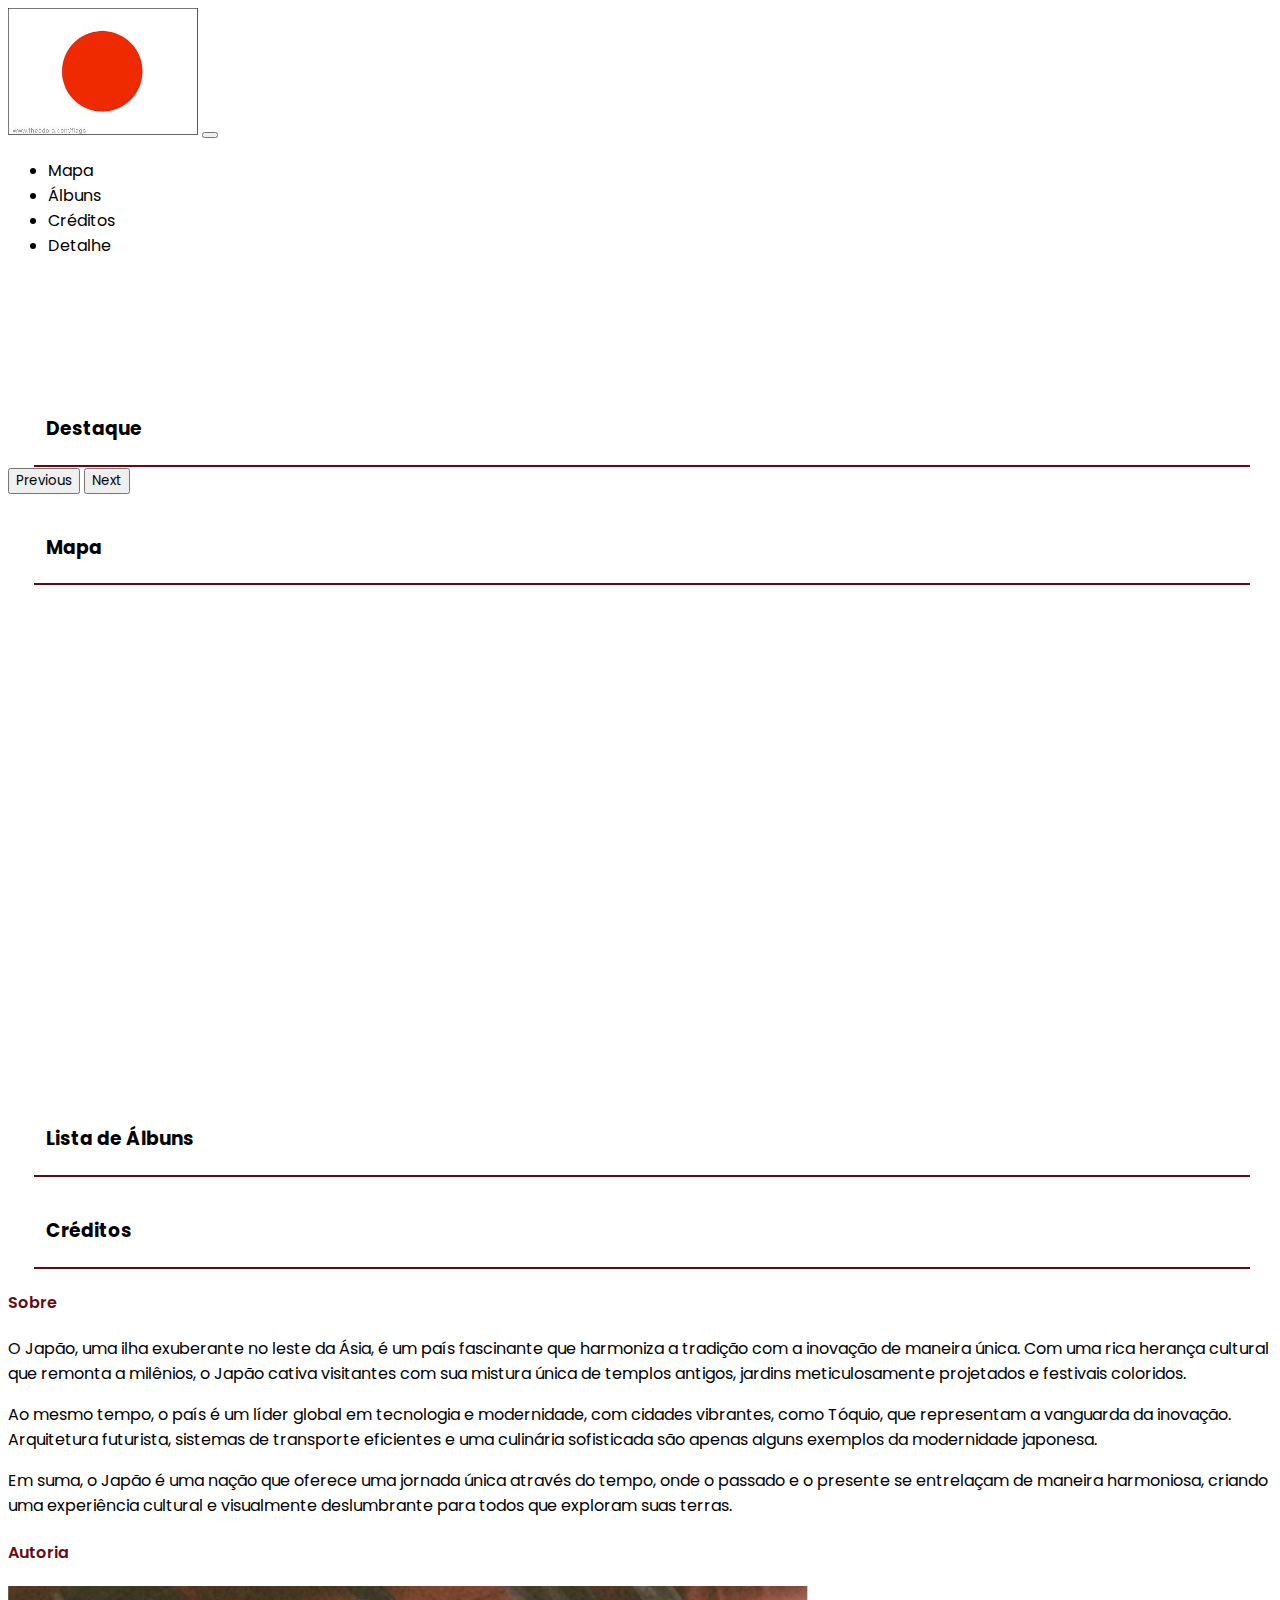
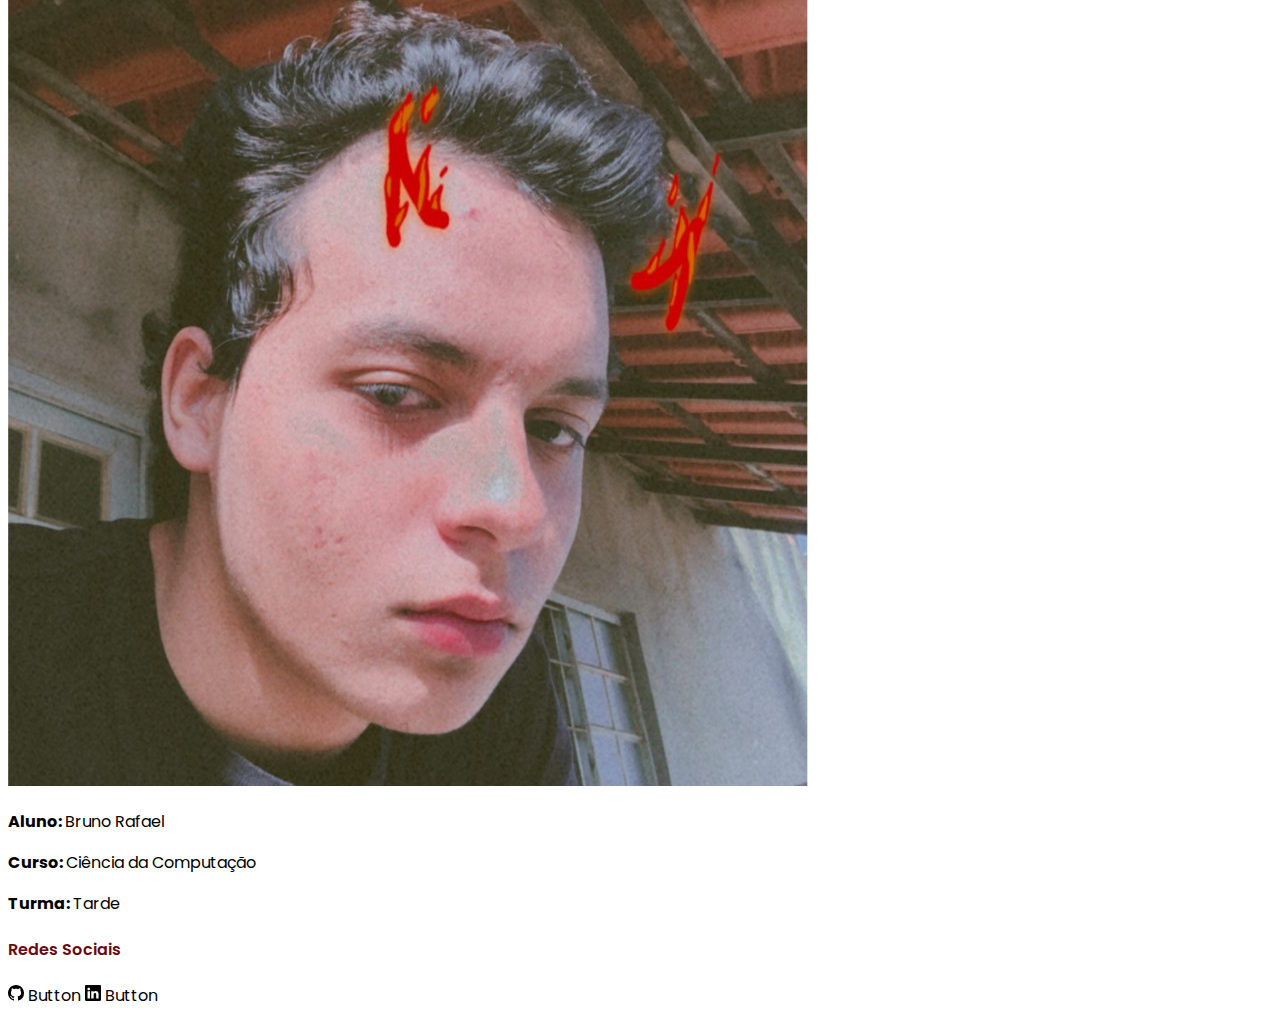
<file: index.html>
<!DOCTYPE html>
<html lang="pt-br">

<head>
  <meta charset="UTF-8" />
  <meta name="viewport" content="width=device-width, initial-scale=1.0" />
  <title>Japan - Curiosidades</title>
  <link rel="icon" type="image/x-icon" href="/assets/img/logojp.png">
  <link rel="stylesheet" href="https://cdn.jsdelivr.net/npm/bootstrap@5.2.3/dist/css/bootstrap.min.css"
    integrity="sha384-rbsA2VBKQhggwzxH7pPCaAqO46MgnOM80zW1RWuH61DGLwZJEdK2Kadq2F9CUG65" crossorigin="anonymous" />
  <link rel="stylesheet" href="assets/style/style.css" />
  <link rel="preconnect" href="https://fonts.googleapis.com">
  <link rel="preconnect" href="https://fonts.gstatic.com" crossorigin>
  <link href="https://fonts.googleapis.com/css2?family=Poppins:wght@300&display=swap" rel="stylesheet">
  <script src="https://api.mapbox.com/mapbox-gl-js/v2.8.0/mapbox-gl.js"></script>
  <link href="https://api.mapbox.com/mapbox-gl-js/v2.8.0/mapbox-gl.css" rel="stylesheet" />
</head>

<body>
  <nav class="navbar navbar-expand-lg navbar-light bg-light fixed-top">
    <div class="container">
      <a class="navbar-brand" href="index.html"><img id="logo" src="assets/img/logo.jpg"
          alt="Japan" /></a>
      <button class="navbar-toggler" type="button" data-bs-toggle="collapse" data-bs-target="#navbarResponsive"
        aria-controls="navbarResponsive" aria-expanded="false" aria-label="Toggle navigation">
        <span class="navbar-toggler-icon"></span>
      </button>
      <div class="collapse navbar-collapse" id="navbarResponsive">
        <ul class="navbar-nav ms-auto">
          <li class="nav-item active">
            <a class="nav-link" href="#map">Mapa</a>
          </li>
          <li class="nav-item">
            <a class="nav-link" href="#albuns">Álbuns</a>
          </li>
          <li class="nav-item">
            <a class="nav-link" href="#about">Créditos</a>
          </li>
          <li class="nav-item">
            <a class="nav-link" href="album.html?id=1">Detalhe</a>
          </li>
        </ul>
      </div>
    </div>
  </nav>

  <h3 id="first">Destaque</h3>
  <div id="line"></div>

  <div id="carouselExample" class="carousel carousel-light slide w-75 p-3 container" data-bs-ride="carousel">
    <div class="carousel-indicators" id="carousel-indicators"></div>
    <div class="carousel-inner" id="carousel-inner"></div>
    <button class="carousel-control-prev" type="button" data-bs-target="#carouselExample" data-bs-slide="prev">
        <span class="carousel-control-prev-icon" aria-hidden="true"></span>
        <span class="visually-hidden">Previous</span>
    </button>
    <button class="carousel-control-next" type="button" data-bs-target="#carouselExample" data-bs-slide="next">
        <span class="carousel-control-next-icon" aria-hidden="true"></span>
        <span class="visually-hidden">Next</span>
    </button>
</div>

  
  <h3 id="map">Mapa</h3>
  <div id="line"></div>

  <div id="contact" class="map container mt-3">
    <div id='mapbox' style='width: 100%; height: 500px;'></div> 
  </div>
  

  
  <h3 id="albuns">Lista de Álbuns</h3>
  <div id="line"></div>

  
  <div class="container">
    <div class="row">
      <!-- requisicao do js vai criar a lista de albuns aqui pelo jsserver-->
    </div>
  </div>


  <h3 id="about">Créditos</h3>
  <div id="line"></div>

  <div class="container">
    <div class="row mt-4">
      <div class="col-7">
        <h4>Sobre</h4>
        <p>O Japão, uma ilha exuberante no leste da Ásia, é um país fascinante que harmoniza a tradição com a inovação de maneira única. Com uma rica herança cultural que remonta a milênios, o Japão cativa visitantes com sua mistura única de templos antigos, jardins meticulosamente projetados e festivais coloridos.</p>

        <p>Ao mesmo tempo, o país é um líder global em tecnologia e modernidade, com cidades vibrantes, como Tóquio, que representam a vanguarda da inovação. Arquitetura futurista, sistemas de transporte eficientes e uma culinária sofisticada são apenas alguns exemplos da modernidade japonesa.</p>

        <p>Em suma, o Japão é uma nação que oferece uma jornada única através do tempo, onde o passado e o presente se entrelaçam de maneira harmoniosa, criando uma experiência cultural e visualmente deslumbrante para todos que exploram suas terras.</p>
      </div>
      <div class="col-5">
        <h4>Autoria</h4>
        <div class="row">
          <div class="col-sm-4 mt-1">
            <img src="assets/img/Autor1.jpg" alt="Foto de Perfil" class="rounded-circle img-fluid col mt-1">

          </div>
          <div class="col-sm-7 mt-4">
            <p><strong>Aluno: </strong>Bruno Rafael</p>
            <p><strong>Curso: </strong>Ciência da Computação</p>
            <p><strong>Turma: </strong>Tarde</p>
          </div>
        </div>

        <div class="row mt-4">
          <div class="col-sm-4 mt-1">
            <h4 class="mt-4">Redes Sociais</h4>

          </div>
          <div class="col-sm-7 mt-4">
            <div class="btn-group">
              <a type="button" class="btn btn-outline-dark" href="https://github.com/Rafaelsoli">
                <svg xmlns="http://www.w3.org/2000/svg" width="16" height="16" fill="currentColor" class="bi bi-github"
                  viewBox="0 0 16 16">
                  <path
                    d="M8 0C3.58 0 0 3.58 0 8c0 3.54 2.29 6.53 5.47 7.59.4.07.55-.17.55-.38 0-.19-.01-.82-.01-1.49-2.01.37-2.53-.49-2.69-.94-.09-.23-.48-.94-.82-1.13-.28-.15-.68-.52-.01-.53.63-.01 1.08.58 1.23.82.72 1.21 1.87.87 2.33.66.07-.52.28-.87.51-1.07-1.78-.2-3.64-.89-3.64-3.95 0-.87.31-1.59.82-2.15-.08-.2-.36-1.02.08-2.12 0 0 .67-.21 2.2.82.64-.18 1.32-.27 2-.27.68 0 1.36.09 2 .27 1.53-1.04 2.2-.82 2.2-.82.44 1.1.16 1.92.08 2.12.51.56.82 1.27.82 2.15 0 3.07-1.87 3.75-3.65 3.95.29.25.54.73.54 1.48 0 1.07-.01 1.93-.01 2.2 0 .21.15.46.55.38A8.012 8.012 0 0 0 16 8c0-4.42-3.58-8-8-8z">
                  </path>
                </svg>
                <span class="visually-hidden">Button</span>
              </a>
              <a type="button" class="btn btn-outline-dark" href="https://www.linkedin.com/in/bruno-rafael-b8a017216/">
                <svg xmlns="http://www.w3.org/2000/svg" width="16" height="16" fill="currentColor"
                  class="bi bi-linkedin" viewBox="0 0 16 16">
                  <path
                    d="M0 1.146C0 .513.526 0 1.175 0h13.65C15.474 0 16 .513 16 1.146v13.708c0 .633-.526 1.146-1.175 1.146H1.175C.526 16 0 15.487 0 14.854V1.146zm4.943 12.248V6.169H2.542v7.225h2.401zm-1.2-8.212c.837 0 1.358-.554 1.358-1.248-.015-.709-.52-1.248-1.342-1.248-.822 0-1.359.54-1.359 1.248 0 .694.521 1.248 1.327 1.248h.016zm4.908 8.212V9.359c0-.216.016-.432.08-.586.173-.431.568-.878 1.232-.878.869 0 1.216.662 1.216 1.634v3.865h2.401V9.25c0-2.22-1.184-3.252-2.764-3.252-1.274 0-1.845.7-2.165 1.193v.025h-.016a5.54 5.54 0 0 1 .016-.025V6.169h-2.4c.03.678 0 7.225 0 7.225h2.4z">
                  </path>
                </svg>
                <span class="visually-hidden">Button</span>
              </a>
            </div>
          </div>
        </div>




      </div>

    </div>
  </div>

  <script src="https://ajax.googleapis.com/ajax/libs/jquery/3.5.1/jquery.min.js"></script>
  <script src="https://cdnjs.cloudflare.com/ajax/libs/popper.js/1.16.0/umd/popper.min.js"></script>
  <script src="https://cdn.jsdelivr.net/npm/bootstrap@5.3.0/dist/js/bootstrap.bundle.min.js"></script>
  <script src="script.js"></script>

</body>

</html>
</file>
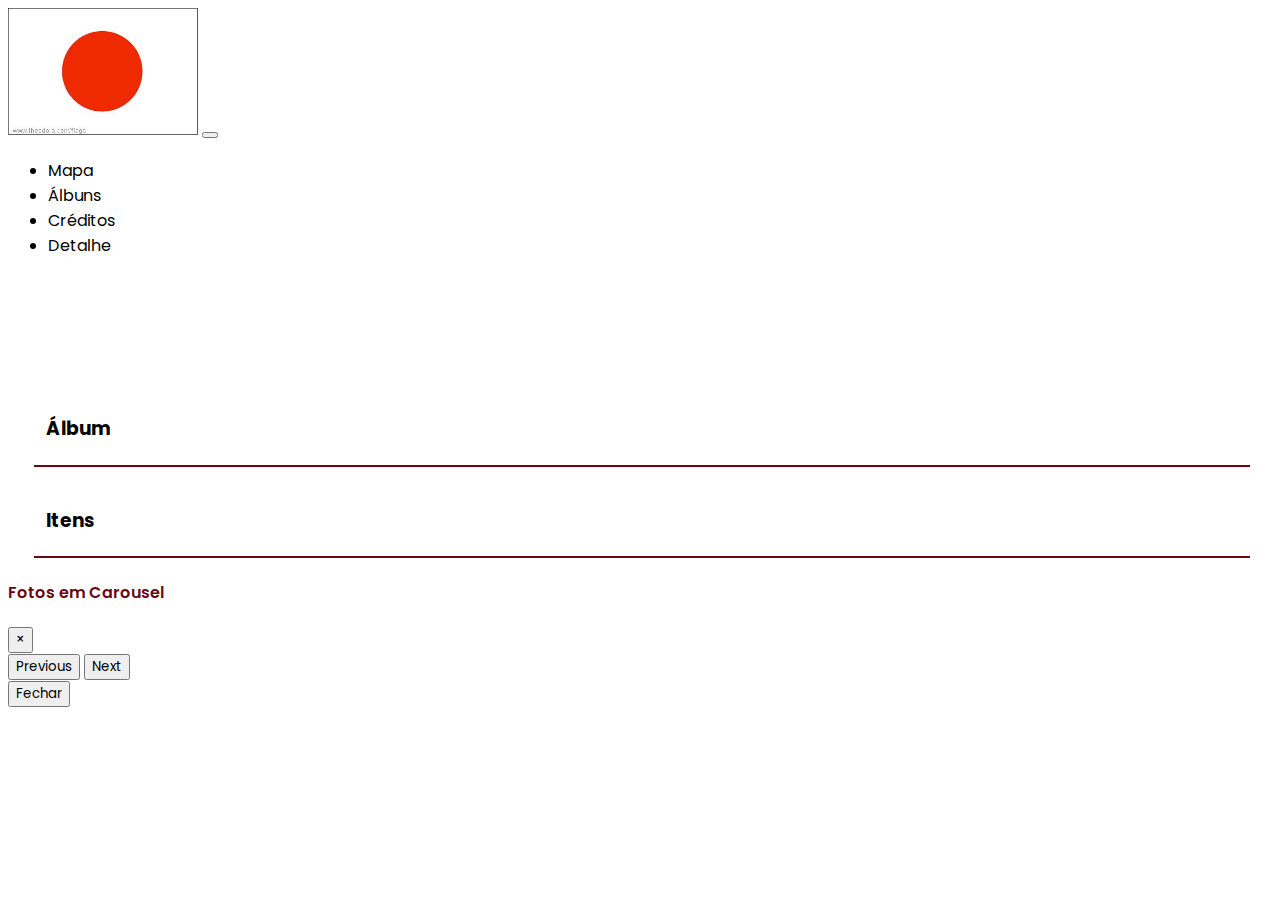
<file: album.html>
<!DOCTYPE html>
<html lang="pt-br">

<head>
  <meta charset="UTF-8" />
  <meta name="viewport" content="width=device-width, initial-scale=1.0" />
  <title>Japan - Curiosidades</title>
  <link rel="icon" type="image/x-icon" href="/assets/img/logojp.png">
  <link rel="stylesheet" href="https://cdn.jsdelivr.net/npm/bootstrap@5.2.3/dist/css/bootstrap.min.css"
    integrity="sha384-rbsA2VBKQhggwzxH7pPCaAqO46MgnOM80zW1RWuH61DGLwZJEdK2Kadq2F9CUG65" crossorigin="anonymous" />
  <link rel="stylesheet" href="assets/style/style.css" />
  <link rel="preconnect" href="https://fonts.googleapis.com">
  <link rel="preconnect" href="https://fonts.gstatic.com" crossorigin>
  <link href="https://fonts.googleapis.com/css2?family=Poppins:wght@300&display=swap" rel="stylesheet">
</head>

<body>
  <nav class="navbar navbar-expand-lg navbar-light bg-light fixed-top">
    <div class="container">
      <a class="navbar-brand" href="index.html"><img id="logo" src="assets/img/logo.jpg"
          alt="Japan" /></a>
      <button class="navbar-toggler" type="button" data-bs-toggle="collapse" data-bs-target="#navbarResponsive"
        aria-controls="navbarResponsive" aria-expanded="false" aria-label="Toggle navigation">
        <span class="navbar-toggler-icon"></span>
      </button>
      <div class="collapse navbar-collapse" id="navbarResponsive">
        <ul class="navbar-nav ms-auto">
          <li class="nav-item active">
            <a class="nav-link" href="index.html#map">Mapa</a>
          </li>
          <li class="nav-item">
            <a class="nav-link" href="index.html#albuns">Álbuns</a>
          </li>
          <li class="nav-item">
            <a class="nav-link" href="index.html#about">Créditos</a>
          </li>
          <li class="nav-item">
            <a class="nav-link" href="album.html">Detalhe</a>
          </li>
        </ul>
      </div>
    </div>
  </nav>

  <h3 id="first">Álbum</h3>
  <div id="line"></div>

  <div class="row mx-4">
   
  </div>


  <h3>Itens</h3>
  <div id="line"></div>

  <div class="container">
    <div class="row">
      <!-- js deve criar aqui-->
  </div>
  </div>

  <div class="modal modal-xl" id="myModal">
    <div class="modal-dialog modal-dialog-centered">
      <div class="modal-content">

        <div class="modal-header">
          <h4 class="modal-title">Fotos em Carousel</h4>
          <button type="button" class="close btn" data-dismiss="modal">&times;</button>
        </div>

        <div class="modal-body">
          <div id="carouselExample" class="carousel carousel-ligth slide" data-bs-ride="carousel">
            <div class="carousel-inner">
            </div>
            <button class="carousel-control-prev" type="button" data-bs-target="#carouselExample"
              data-bs-slide="prev">
              <span class="carousel-control-prev-icon" aria-hidden="true"></span>
              <span class="visually-hidden">Previous</span>
            </button>
            <button class="carousel-control-next" type="button" data-bs-target="#carouselExample"
              data-bs-slide="next">
              <span class="carousel-control-next-icon" aria-hidden="true"></span>
              <span class="visually-hidden">Next</span>
            </button>
          </div>
        </div>

        <div class="modal-footer">
          <button type="button" class="btn btn-secondary" data-dismiss="modal">Fechar</button>
        </div>

      </div>
    </div>
  </div>

  <script src="album_script.js"></script>
  <script src="https://ajax.googleapis.com/ajax/libs/jquery/3.5.1/jquery.min.js"></script>
  <script src="https://cdnjs.cloudflare.com/ajax/libs/popper.js/1.16.0/umd/popper.min.js"></script>
  <script src="https://maxcdn.bootstrapcdn.com/bootstrap/4.5.2/js/bootstrap.min.js"></script>
  <script src="https://cdn.jsdelivr.net/npm/bootstrap@5.3.0/dist/js/bootstrap.bundle.min.js"></script>
</body>


</html>
</file>
<file: assets/style/style.css>
* {
    font-family: 'Poppins', sans-serif;
    text-decoration: none;
}

#logo {
    width: 15%;
}

h3 {
    padding: 3px;
    margin-top: 4vh;
    padding-left: 3vw;
}

h4 {
    color: #680912;
    font-weight: 600;
}

#first {
    margin-top: 17vh;
}

#line {
    height: 2px;
    width: 95vw;
    background-color: #680912;
    margin-left: 2vw;
}

a {
    text-decoration: none;
    color: black;
}

.navbar-brand {
    max-width: 75%;
}

@font-face {
  font-family: 'japa';
  src: url('assets/fonts/ JAPAN.ttf') format('truetype')
}

.text-shadow {
    text-shadow: 8px 8px 8px rgba(0, 0, 0, 0.8);
}
</file>
